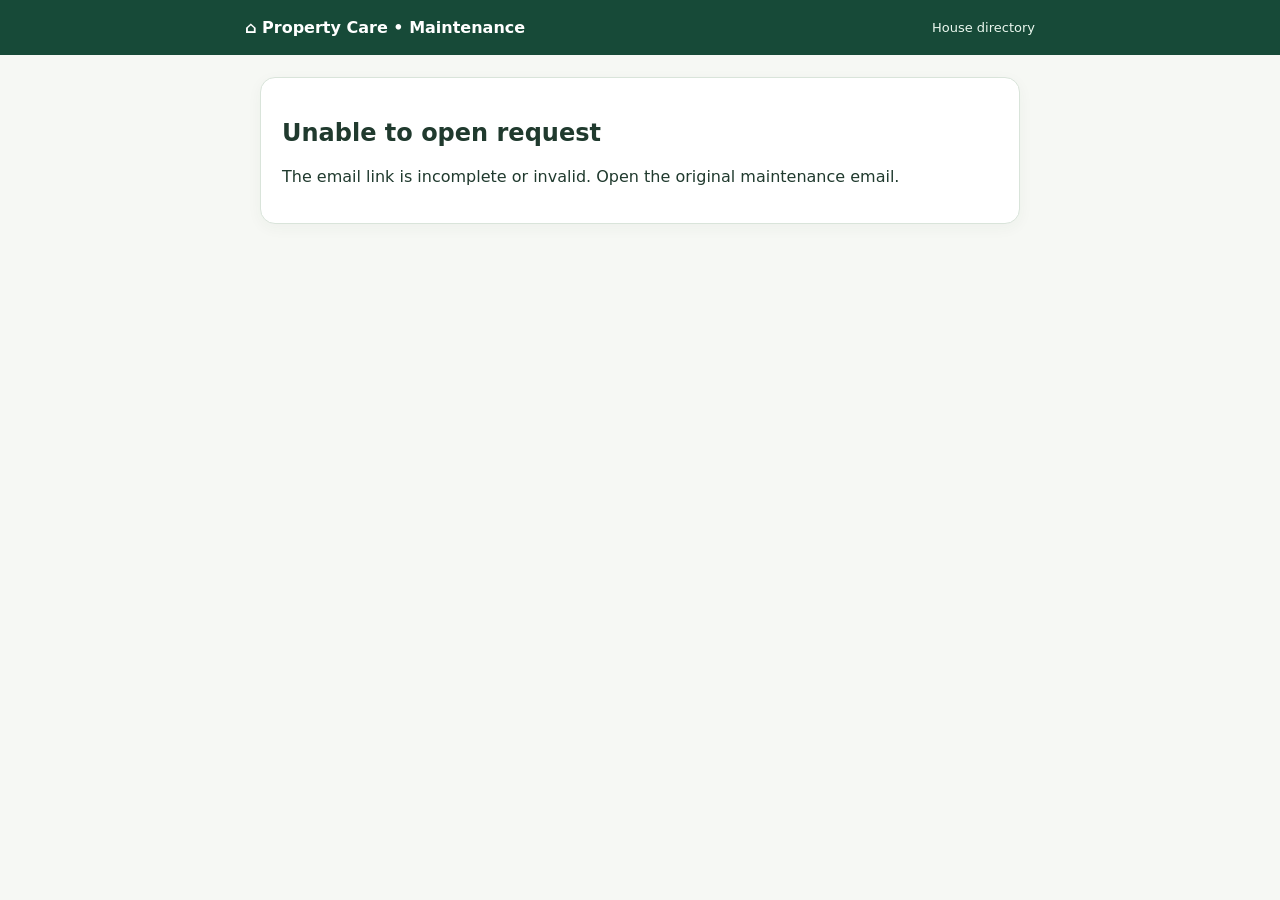
<file: request.html>
<!doctype html>
<html lang="en"><head>
<meta charset="utf-8">
<meta name="viewport" content="width=device-width, initial-scale=1, viewport-fit=cover">
<meta name="theme-color" content="#164b39">
<meta name="referrer" content="no-referrer">
<meta name="robots" content="noindex,nofollow,noarchive">
<title>Property Care | Maintenance request</title>
<style>
:root{font-family:system-ui,-apple-system,Segoe UI,Arial,sans-serif;color:#203a2e;background:#f6f8f4}*{box-sizing:border-box}body{margin:0}header{background:#174a38;color:white;padding:18px 20px}header>div{max-width:790px;margin:auto;display:flex;align-items:center;justify-content:space-between;gap:12px}header a{color:#ebf8ef;text-decoration:none;font-size:13px}main{max-width:790px;margin:22px auto 55px;padding:0 15px}.hero{background:#174a38;border-radius:17px;color:white;padding:23px;margin:0 0 14px}.hero h1{margin:6px 0;font-size:clamp(24px,5vw,32px)}.hero p{color:#daefe1;margin:0}.card{padding:21px;margin:12px 0;background:white;border:1px solid #d9e4da;border-radius:15px;box-shadow:0 4px 15px #24482e0b}.meta{color:#667568;font-size:13px}.row{display:flex;align-items:center;justify-content:space-between;flex-wrap:wrap;gap:12px}.tag{padding:6px 12px;border-radius:30px;background:#ecf4ea;color:#23583c;font-weight:700}.tag.pending{background:#fff3dd;color:#80581a}.copy{white-space:pre-wrap;overflow-wrap:anywhere;line-height:1.65}.label{font-weight:700;font-size:13px;color:#375b42}.notice{background:#fff8e8;color:#6d4a19;padding:15px;border-radius:12px;line-height:1.5}.files{display:grid;gap:12px}.files img,.files video{max-width:100%;max-height:400px;border-radius:9px}.button{display:inline-block;padding:11px 15px;background:#17503c;color:white;border-radius:10px;text-decoration:none;font-weight:700}footer{font-size:12px;color:#6f7c72;margin-top:24px}
</style>
</head><body><header><div><strong>⌂ Property Care • Maintenance</strong><a href="index.html">House directory</a></div></header><main id="page"><div class="card">Opening maintenance request…</div></main><script src="config.js"></script><script>
'use strict';
(async()=>{
 const page=document.getElementById('page');
 const q=new URLSearchParams(location.search),h=new URLSearchParams(location.hash.replace(/^#/,''));
 const ticketId=q.get('ref')||'',key=h.get('key')||'';
 const str=(v)=>String(v??'');
 const el=(tag,cls,text)=>{const n=document.createElement(tag);if(cls)n.className=cls;if(text!==undefined)n.textContent=str(text);return n};
 const card=()=>el('section','card');
 const bad=message=>{page.replaceChildren();const b=card();b.append(el('h2','', 'Unable to open request'),el('p','',message));page.append(b);};
 if(!/^[a-f0-9-]{36}$/i.test(ticketId)||!/^[a-f0-9]{64}$/.test(key)){bad('The email link is incomplete or invalid. Open the original maintenance email.');return;}
 const cfg=window.PROPERTY_CARE_CONFIG||{};
 if(!cfg.supabaseUrl||!cfg.publishableKey){bad('The Compendium connection is not configured.');return;}
 try{
  const response=await fetch(cfg.supabaseUrl.replace(/\/$/,'')+'/functions/v1/pc-public',{
   method:'POST',headers:{'content-type':'application/json','apikey':cfg.publishableKey},
   body:JSON.stringify({action:'ticket-view',ticket_id:ticketId,view_key:key}),cache:'no-store',referrerPolicy:'no-referrer'
  });
  const body=await response.json().catch(()=>({}));
  if(!response.ok||!body.request)throw Error(body.error||'Could not open this request.');
  const r=body.request;
  page.replaceChildren();
  const hero=el('section','hero');hero.append(el('small','','MAINTENANCE REQUEST'),el('h1','',r.title),el('p','',r.house+' • '+r.address));page.append(hero);
  const status=card(),top=el('div','row');top.append(el('h2','','Current status'));
  const tag=el('span','tag'+(r.status==='Resolved'?'':' pending'),r.status||'New');top.append(tag);status.append(top);
  status.append(el('p','meta','Reported: '+new Date(r.created_at).toLocaleString('en-AU')));
  if(r.updated_at)status.append(el('p','meta','Last updated: '+new Date(r.updated_at).toLocaleString('en-AU')));
  page.append(status);
  const info=card();info.append(el('h2','','Request details'),el('p','label','Problem description'),el('p','copy',r.details));
  if(r.contact_name||r.contact_phone){info.append(el('p','label','Contact'));info.append(el('p','copy',[r.contact_name,r.contact_phone].filter(Boolean).join(' • ')));}
  if(r.technician_notes){info.append(el('p','label','Maintenance team update'));info.append(el('p','copy',r.technician_notes));}
  page.append(info);
  if(r.files?.length){const media=card();media.append(el('h2','','Attached photos and videos'));const list=el('div','files');for(const f of r.files){const section=el('div');section.append(el('p','label',f.name));const item=el(f.mime_type?.startsWith('video/')?'video':'img');item.src=f.url;if(item.tagName==='VIDEO')item.controls=true;else item.alt=f.name;section.append(item);list.append(section);}media.append(list);page.append(media);}
  const notice=el('div','notice','This link grants read-only access to one maintenance request. To change its status or mark it completed, use your separate private staff dashboard link. Do not forward this email link outside the maintenance team.');page.append(notice);
  page.append(el('footer','','Property Care • Requests are held in Compendium Supabase. Urgent hazards require a telephone call.'));
 }catch(error){bad(error.message||'This request is unavailable.');}
})();
</script></body></html>
</file>
